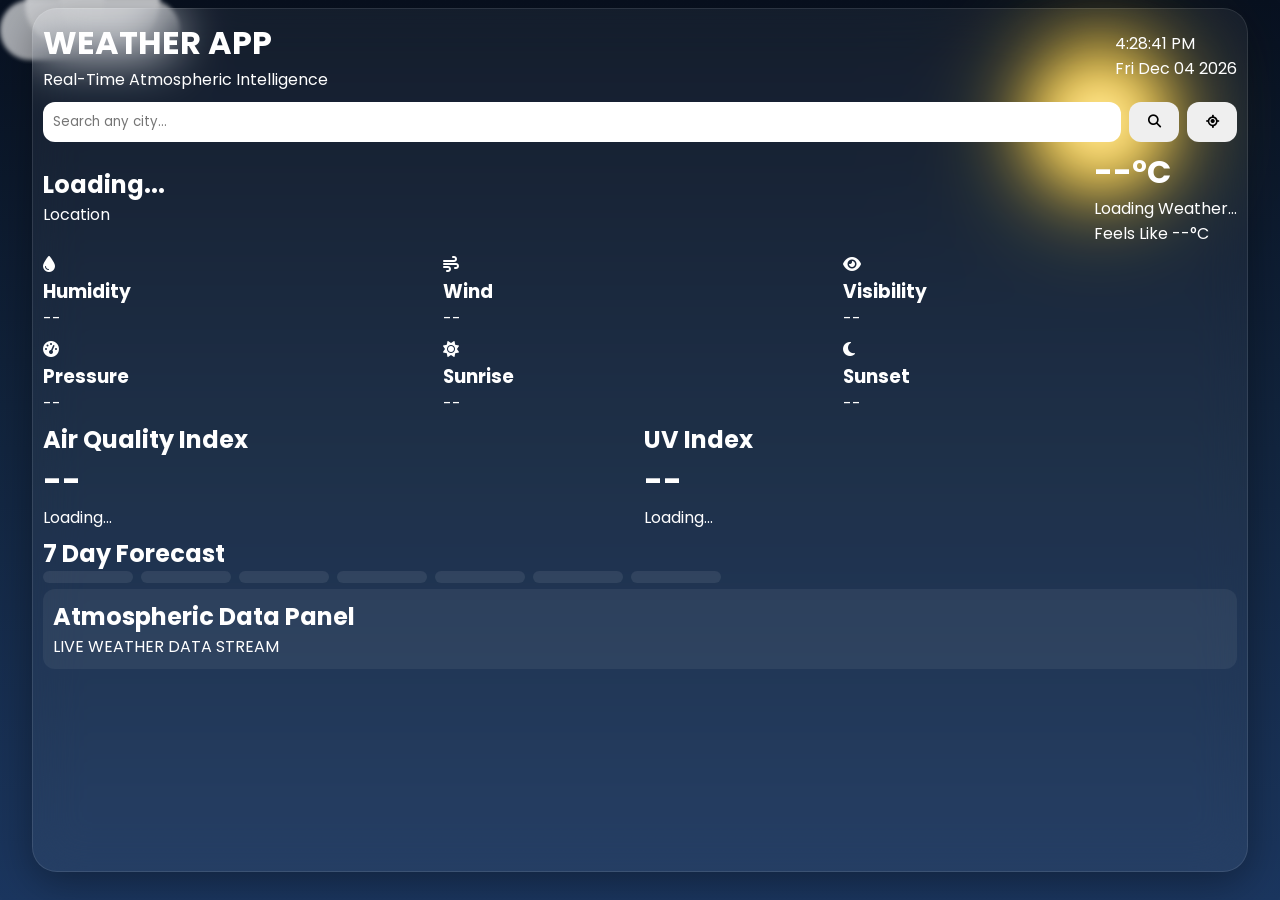
<file: Madhumitha_task1/index.html>
<!DOCTYPE html>
<html lang="en">

<head>

<meta charset="UTF-8">

<meta name="viewport"
content="width=device-width, initial-scale=1.0">

<title>Weather App</title>

<link rel="stylesheet"
href="style.css">

<link rel="preconnect"
href="https://fonts.googleapis.com">

<link rel="preconnect"
href="https://fonts.gstatic.com"
crossorigin>

<link href="https://fonts.googleapis.com/css2?family=Poppins:wght@300;400;500;600;700;800&display=swap"
rel="stylesheet">

<link rel="stylesheet"
href="https://cdnjs.cloudflare.com/ajax/libs/font-awesome/6.5.2/css/all.min.css">

</head>

<body>

<!-- BACKGROUND -->

<div id="scene">
<div id="scene">
    <div class="sun"></div>

    <div class="cloud cloud1"></div>
    <div class="cloud cloud2"></div>
    <div class="cloud cloud3"></div>
</div>    

<div id="skyGlow"></div>

<div id="sun"></div>

<div id="moon"></div>

<div id="stars"></div>

<div class="cloud cloud1"></div>
<div class="cloud cloud2"></div>
<div class="cloud cloud3"></div>
<div class="cloud cloud4"></div>

<div id="rainContainer"></div>

<div id="snowContainer"></div>

<div id="lightning"></div>

</div>

<!-- MAIN DASHBOARD -->

<div class="dashboard">

<!-- TOP BAR -->

<div class="topBar">

<div>

<h1 class="logo">
WEATHER APP
</h1>

<p class="tagline">
Real-Time Atmospheric Intelligence
</p>

</div>

<div class="liveInfo">

<div id="liveTime">
00:00:00
</div>

<div id="liveDate">
Loading...
</div>

</div>

</div>

<!-- SEARCH -->

<div class="searchSection">

<input
type="text"
id="cityInput"
placeholder="Search any city...">

<button id="searchBtn">

<i class="fa-solid fa-magnifying-glass"></i>

</button>

<button id="locationBtn">

<i class="fa-solid fa-location-crosshairs"></i>

</button>

</div>

<!-- CURRENT WEATHER -->

<div class="heroPanel">

<div class="heroLeft">

<div id="weatherIcon">

</div>

<div>

<h2 id="cityName">

Loading...

</h2>

<p id="countryName">

Location

</p>

</div>

</div>

<div class="heroRight">

<h1 id="temperature">

--°C

</h1>

<p id="weatherCondition">

Loading Weather...

</p>

<p id="feelsLike">

Feels Like --°C

</p>

</div>

</div>

<!-- STATS -->

<div class="statsGrid">

<div class="statCard">

<i class="fa-solid fa-droplet"></i>

<h3>Humidity</h3>

<p id="humidity">

--

</p>

</div>

<div class="statCard">

<i class="fa-solid fa-wind"></i>

<h3>Wind</h3>

<p id="wind">

--

</p>

</div>

<div class="statCard">

<i class="fa-solid fa-eye"></i>

<h3>Visibility</h3>

<p id="visibility">

--

</p>

</div>

<div class="statCard">

<i class="fa-solid fa-gauge-high"></i>

<h3>Pressure</h3>

<p id="pressure">

--

</p>

</div>

<div class="statCard">

<i class="fa-solid fa-sun"></i>

<h3>Sunrise</h3>

<p id="sunrise">

--

</p>

</div>

<div class="statCard">

<i class="fa-solid fa-moon"></i>

<h3>Sunset</h3>

<p id="sunset">

--

</p>

</div>

</div>

<!-- AQI + UV -->

<div class="advancedGrid">

<div class="advancedCard">

<h2>Air Quality Index</h2>

<h1 id="aqi">

--

</h1>

<p id="aqiText">

Loading...

</p>

</div>

<div class="advancedCard">

<h2>UV Index</h2>

<h1 id="uvIndex">

--

</h1>

<p id="uvText">

Loading...

</p>

</div>

</div>

<!-- FORECAST -->

<div class="forecastSection">

<h2>

7 Day Forecast

</h2>

<div class="forecastContainer">

<div class="forecastCard"></div>
<div class="forecastCard"></div>
<div class="forecastCard"></div>
<div class="forecastCard"></div>
<div class="forecastCard"></div>
<div class="forecastCard"></div>
<div class="forecastCard"></div>

</div>

</div>

<!-- WEATHER MAP PANEL -->

<div class="mapPanel">

<h2>

Atmospheric Data Panel

</h2>

<div class="mapPlaceholder">

LIVE WEATHER DATA STREAM

</div>

</div>

</div>

<script src="script.js"></script>

</body>
</html>
</file>
<file: Madhumitha_task1/style.css>
*{
  margin:0;
  padding:0;
  box-sizing:border-box;
  font-family:'Poppins',sans-serif;
}

html, body{
  height:100%;
  overflow:hidden;
}

body{
  color:white;
  background:linear-gradient(180deg,#081120,#12253f,#1b365f);
}

/* ==========================
   BACKGROUND
========================== */

#scene{
  position:fixed;
  top:0;
  left:0;
  width:100%;
  height:100%;
  z-index:-1;
  overflow:hidden;
}

/* ==========================
   DASHBOARD
========================== */

.dashboard{
  width:95%;
  max-width:1500px;
  height:96vh;

  margin:8px auto;
  padding:10px;

  border-radius:25px;

  background:rgba(255,255,255,.05);
  backdrop-filter:blur(25px);
  border:1px solid rgba(255,255,255,.10);
  box-shadow:0 10px 40px rgba(0,0,0,.35);

  display:flex;
  flex-direction:column;
  gap:6px;

  overflow:hidden;
}

/* ==========================
   TOP BAR
========================== */

.topBar{
  display:flex;
  justify-content:space-between;
  align-items:center;
  margin-bottom:4px;
}

/* ==========================
   SEARCH
========================== */

.searchSection{
  display:flex;
  gap:8px;
}

.searchSection input{
  flex:1;
  padding:10px;
  border:none;
  outline:none;
  border-radius:12px;
}

.searchSection button{
  width:50px;
  border:none;
  border-radius:12px;
  cursor:pointer;
}

/* ==========================
   HERO
========================== */

.heroPanel{
  display:flex;
  justify-content:space-between;
  align-items:center;
  gap:10px;
}

/* ==========================
   STATS
========================== */

.statsGrid{
  display:grid;
  grid-template-columns:repeat(3,1fr);
  gap:6px;
}

/* ==========================
   AQI + UV
========================== */

.advancedGrid{
  display:grid;
  grid-template-columns:1fr 1fr;
  gap:8px;
}

/* ==========================
   FORECAST
========================== */

.forecastContainer{
  display:flex;
  gap:8px;
  overflow:hidden;
}

.forecastCard{
  min-width:90px;
  padding:6px;
  border-radius:10px;
  background:rgba(255,255,255,.08);
  text-align:center;
}

/* ==========================
   MAP
========================== */

.mapPanel{
  padding:10px;
  border-radius:12px;
  background:rgba(255,255,255,.06);
}

/* ==========================
   RESPONSIVE
========================== */

@media(max-width:900px){

  .heroPanel{
    flex-direction:column;
    gap:8px;
  }

  .statsGrid{
    grid-template-columns:1fr;
  }

  .advancedGrid{
    grid-template-columns:1fr;
  }
}
/* ======================
   REALISTIC SUN
====================== */

.sun{
    position:absolute;
    top:60px;
    right:120px;

    width:120px;
    height:120px;

    border-radius:50%;

    background:radial-gradient(circle,
        #fff9c4 0%,
        #ffe082 35%,
        #ffca28 70%,
        rgba(255,202,40,0.1) 100%);

    box-shadow:
        0 0 40px #ffd54f,
        0 0 80px #ffca28,
        0 0 120px rgba(255,202,40,.8);

    animation:pulseSun 4s infinite ease-in-out;
}

@keyframes pulseSun{
    0%,100%{
        transform:scale(1);
    }
    50%{
        transform:scale(1.08);
    }
}
.cloud{
    position:absolute;

    width:180px;
    height:60px;

    background:rgba(255,255,255,.8);

    border-radius:50px;

    filter:blur(2px);

    opacity:.8;
}

.cloud::before,
.cloud::after{
    content:'';
    position:absolute;
    background:rgba(255,255,255,.9);
    border-radius:50%;
}

.cloud::before{
    width:80px;
    height:80px;
    top:-35px;
    left:25px;
}

.cloud::after{
    width:100px;
    height:100px;
    top:-50px;
    right:20px;
}

.cloud1{
    top:100px;
    left:-250px;
    animation:moveClouds 40s linear infinite;
}

.cloud2{
    top:220px;
    left:-300px;
    transform:scale(.8);
    animation:moveClouds 55s linear infinite;
}

.cloud3{
    top:320px;
    left:-350px;
    transform:scale(1.2);
    animation:moveClouds 65s linear infinite;
}

@keyframes moveClouds{
    from{
        transform:translateX(0);
    }

    to{
        transform:translateX(1800px);
    }
}
</file>
